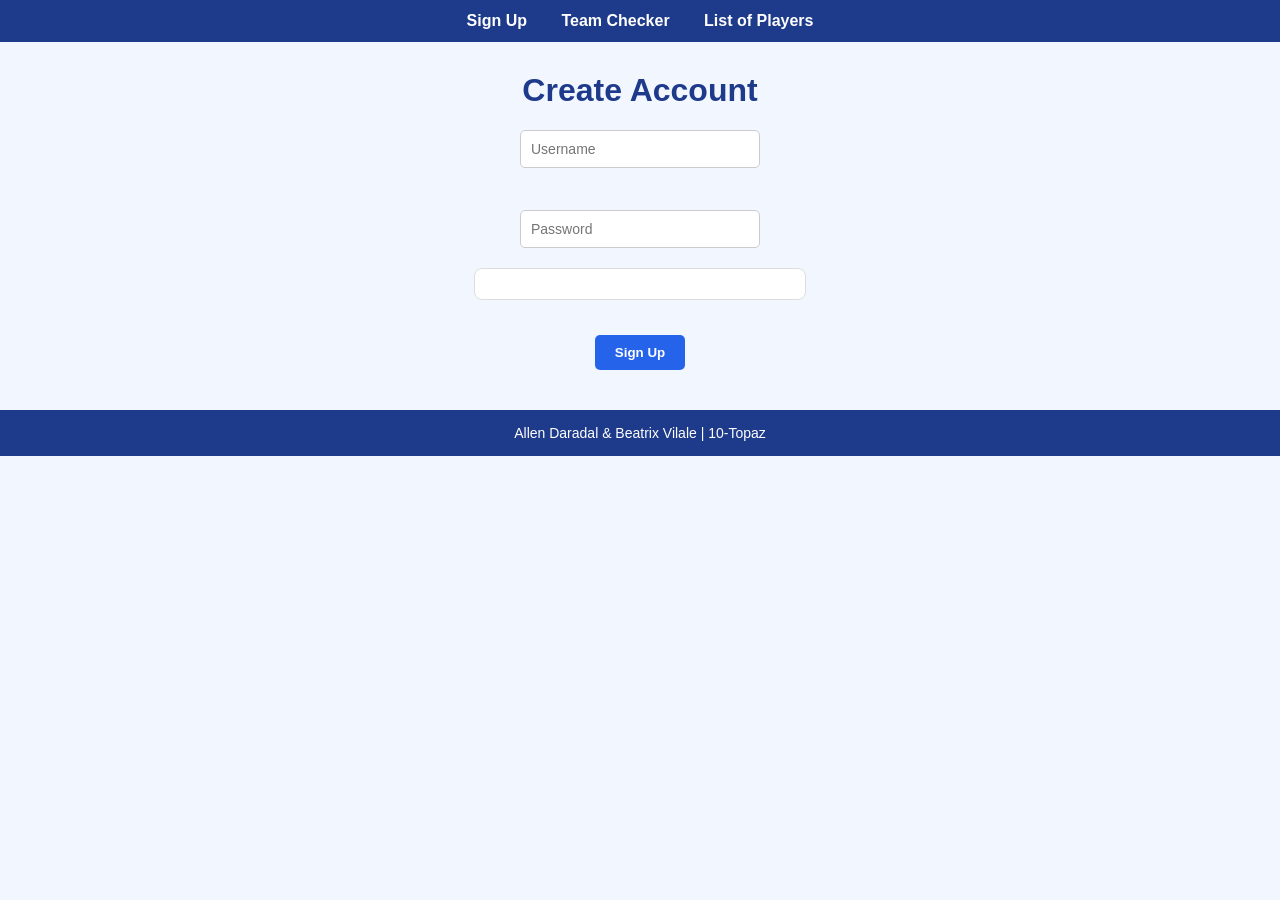
<file: index.html>
<head>
    <meta charset="UTF-8">
    <meta name="viewport" content="width=device-width, initial-scale=1.0">
    <title>Sign Up</title>

    <link rel="stylesheet" href="https://pyscript.net/releases/2025.7.3/core.css">
    <script type="module" src="https://pyscript.net/releases/2025.7.3/core.js"></script>
    <link rel="stylesheet" href="style.css">

</head>

<body>
    <nav>
        <a href="index.html">Sign Up</a>
        <a href="team_check.html">Team Checker</a>
        <a href="team.html">List of Players</a>
    </nav>

    <h1>Create Account</h1>

    <input id="username_inp" placeholder="Username">
    <br>
    <input id="password_inp" placeholder="Password" type="password">
    <div id="output" ></div>
    <button py-click="check_pass">Sign Up</button>

    <footer>Allen Daradal & Beatrix Vilale | 10-Topaz</footer>
    <py-script src="main.py"></py-script>

</body>
</file>
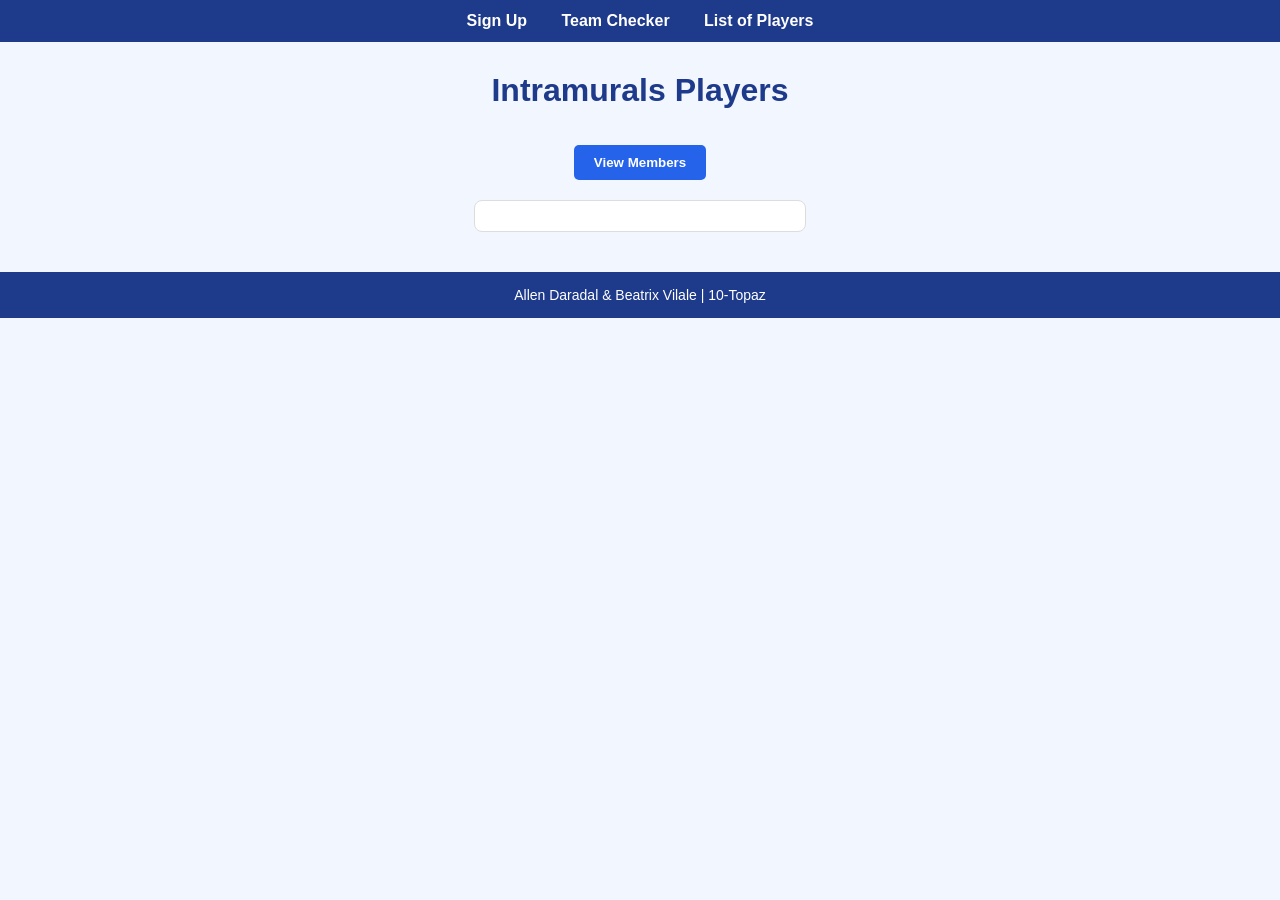
<file: team.html>
<!DOCTYPE html>
<html lang="en">
<head>
    <meta charset="UTF-8">
    <title>List of Players</title>

    <link rel="stylesheet" href="https://pyscript.net/releases/2025.7.3/core.css">
    <script type="module" src="https://pyscript.net/releases/2025.7.3/core.js"></script>
    <link rel="stylesheet" href="style.css">
</head>
<body>
    <py-script src="team.py"></py-script>
    <nav>
        <a href="index.html">Sign Up</a>
        <a href="team_check.html">Team Checker</a>
        <a href="team.html">List of Players</a>
    </nav>

    <h1>Intramurals Players</h1>


    <button py-click="show_stud">View Members</button>
    <div id="output"></div>
    <footer>Allen Daradal & Beatrix Vilale | 10-Topaz</footer>
</body>
</html>
</file>
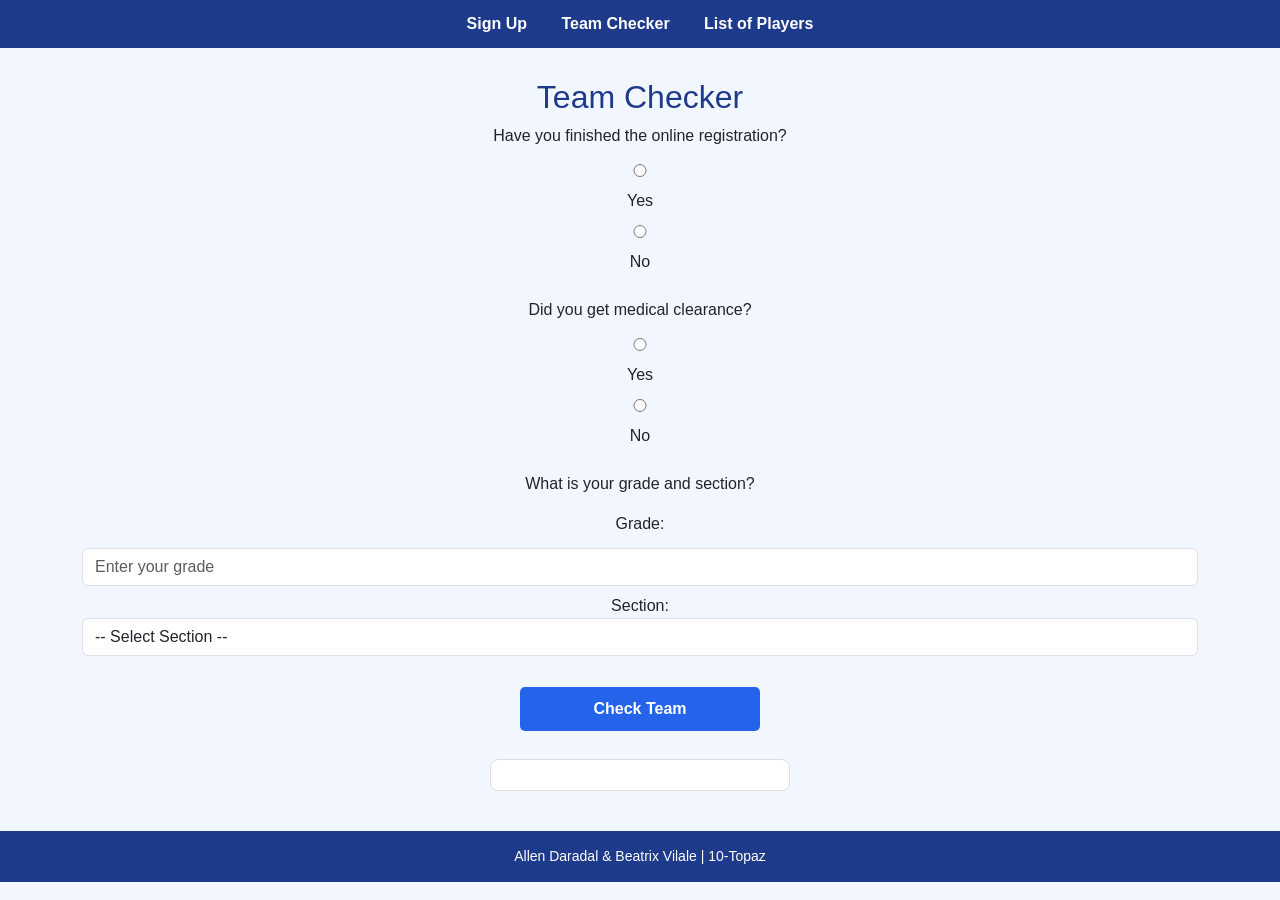
<file: team_check.html>
<!DOCTYPE html>
<html lang="en">
<head>
    <meta charset="UTF-8">
    <meta name="viewport" content="width=device-width, initial-scale=1.0">

    <!-- Bootstrap -->
    <link rel="stylesheet" href="https://cdn.jsdelivr.net/npm/bootstrap@5.3.0/dist/css/bootstrap.min.css">

    <!-- PyScript -->
    <link rel="stylesheet" href="https://pyscript.net/releases/2025.7.3/core.css" />
    <script type="module" src="https://pyscript.net/releases/2025.7.3/core.js"></script>
    <link rel="stylesheet" href="style.css">

    <title>Team Registration</title>
</head>

<body>
    <nav>
        <a href="index.html">Sign Up</a>
        <a href="team_check.html">Team Checker</a>
        <a href="team.html">List of Players</a>
    </nav>
<py-script src="team_check.py"></py-script>
<div class="container mt-4">
    <form>
        <h2>Team Checker</h2>

        <p>Have you finished the online registration?</p>
        <input type="radio" name="OLR" value="Yes" id="olr_yes">
        <label for="olr_yes">Yes</label>
        <br>
        <input type="radio" name="OLR" value="No" id="olr_no">
        <label for="olr_no">No</label><br>
        <br>
        <p>Did you get medical clearance?</p>
        <input type="radio" name="MC" value="Yes" id="mc_yes">
        <label for="mc_yes">Yes</label><br>

        <input type="radio" name="MC" value="No" id="mc_no">
        <label for="mc_no">No</label><br>
        <br>

        <p>What is your grade and section?</p>

        <label for="Grade">Grade:</label>
        <input type="number" id="Grade" class="form-control mb-2" placeholder="Enter your grade">

        <label for="Section">Section:</label>
        <select id="Section" class="form-control mb-3">
            <option value="">-- Select Section --</option>
            <option value="Topaz">Topaz</option>
            <option value="Emerald">Emerald</option>
            <option value="Ruby">Ruby</option>
            <option value="Sapphire">Sapphire</option>
        </select>

        <input type="button"
               value="Check Team"
               py-click="check_intramurals"
               class="btn btn-primary">
    </form>

    <div id="output" class="mt-3"></div>
</div>


<footer>Allen Daradal & Beatrix Vilale | 10-Topaz</footer>
</body>

</html>
</file>
<file: style.css>
body {
    font-family: Arial, sans-serif;
    background-color: #f2f6ff;
    margin: 0;
    padding: 0;
    text-align: center;
}

/* Navigation bar */
nav {
    background-color: #1e3a8a;
    padding: 12px;
}

nav a {
    color: white;
    margin: 0 15px;
    text-decoration: none;
    font-weight: bold;
}

nav a:hover {
    text-decoration: underline;
}

/* Page title */
h1, h2 {
    margin-top: 30px;
    color: #1e3a8a;
}

/* Input fields */
input {
    display: block;
    margin: 12px auto;
    padding: 10px;
    width: 240px;
    border-radius: 5px;
    border: 1px solid #ccc;
    font-size: 14px;
}

/* Input focus (simple feedback) */
input:focus {
    outline: none;
    border-color: #2563eb;
}

/* Buttons */
button,
input[type="button"] {
    margin-top: 15px;
    padding: 10px 20px;
    background-color: #2563eb;
    color: white;
    border: none;
    border-radius: 5px;
    cursor: pointer;
    font-weight: bold;
}

button:hover,
input[type="button"]:hover {
    background-color: #1d4ed8;
}

/* Output message */
/* List of Players Output Box */
#output {
    margin: 20px auto;
    padding: 15px;
    width: 300px;
    background-color: white;
    border-radius: 8px;
    border: 1px solid #ddd;
    text-align: left;
}

/* Each player name */
#output p {
    margin: 5px 0;
    padding: 5px;
    border-bottom: 1px solid #eee;
}


/* Footer */
footer {
    margin-top: 40px;
    padding: 15px;
    background-color: #1e3a8a;
    color: white;
    text-align: center;
    font-size: 14px;
}

footer p {
    margin: 5px 0;
}
</file>
